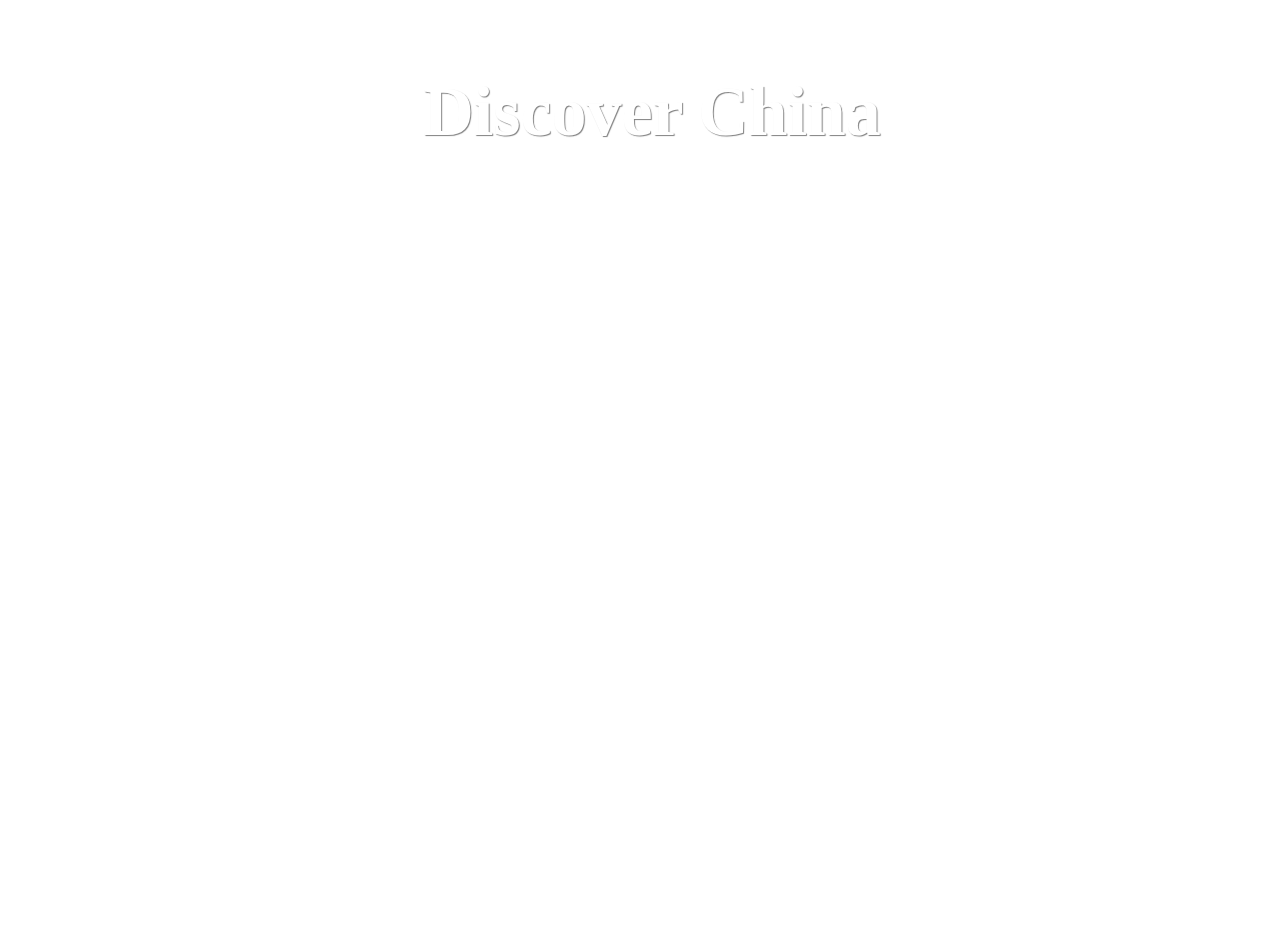
<file: home.html>
<!DOCTYPE html>
<html>
<head>
	<meta charset="utf-8">
	<meta name="viewport" content="width=device-width, initial-scale=1">
	<title></title>
	<link href="home.css" rel="stylesheet">
</head>
<body style="background-image:url(https://images.unsplash.com/photo-1555088835-2bf9ce0b0e57?ixlib=rb-1.2.1&ixid=MnwxMjA3fDB8MHxwaG90by1wYWdlfHx8fGVufDB8fHx8&auto=format&fit=crop&w=2069&q=80)";>
<main class="main">
  <section class="cardlg">
    <h1 id='title'>Discover China</h1>
  </section>

<section class="cards">
  <!--first card-->
    <a class="web" href="hainan.html"><section class="cardb" style="background-image: url('https://images.unsplash.com/photo-1625048287286-f5e42ca2ef2a?ixlib=rb-1.2.1&ixid=MnwxMjA3fDB8MHxwaG90by1wYWdlfHx8fGVufDB8fHx8&auto=format&fit=crop&w=1065&q=80'); background-position: center right;">
      <p class="cardtextp">Sanya</p >
      <h1 class="cardtexth">Hainan</h1>
    </section></a>
     <!--second card-->
    <a class="web" href="yunnan.html"><section class="cardb" style="background-image: url('https://images.unsplash.com/photo-1576033628095-f92e2558e91b?ixlib=rb-1.2.1&ixid=MnwxMjA3fDB8MHxwaG90by1wYWdlfHx8fGVufDB8fHx8&auto=format&fit=crop&w=776&q=80'); background-position: center right;">
      <p class="cardtextp">Lijiang</p >
      <h1 class="cardtexth">Yunnan</h1>
    </section></a>
     <!--third card-->
    <a class="web" href="sichuan.html"><section class="cardb" style="background-image: url('https://images.unsplash.com/photo-1627209011444-a920214c51d5?ixlib=rb-1.2.1&ixid=MnwxMjA3fDB8MHxwaG90by1wYWdlfHx8fGVufDB8fHx8&auto=format&fit=crop&w=774&q=80'); background-position: center right;">
      <p class="cardtextp">Chengdu</p >
      <h1 class="cardtexth">Sichuan</h1>
    </section></a>
     <!--forth card-->
    
     <a class='web'href="tibet.html"><section class="cardb" style="background-image:url('https://images.unsplash.com/photo-1617637187184-877dd268ec44?ixlib=rb-1.2.1&ixid=MnwxMjA3fDB8MHxwaG90by1wYWdlfHx8fGVufDB8fHx8&auto=format&fit=crop&w=2070&q=80')">
      <p class="cardtextp">Lhasa</p >
      <h1 class="cardtexth">Tibet</h1>
    </section></a>
</section>
</main>


	
</main>
</body>
</html>
</file>
<file: home.css>
.blue{color: steelblue;font-family:Roboto Slab;margin-top: 20px;margin-left: 50px;margin-right: 50px;margin-buttom: 50px;font-size: 25px;}



.ws:hover{background-color: lightskyblue;color: lightpink;opacity: 90%;}

@import url(//netdna.bootstrapcdn.com/font-awesome/3.2.1/css/font-awesome.css);

fieldset, label { margin: 0; padding: 0; }
body{ margin: 20px; }
h1 { font-size: 1.5em; margin: 10px; }

.name{background-size:width:20%% ; height:15%; box-shadow:10px 10px 5px #ccc; 
  background-color:lightpink;font-family:'Quintessential', cursive ;
   font-size:380%; color:white;text-align: center;}
}
.rating { 
  border: none;
  float: left;
}

.rating > input { display: none; } 
.rating > label:before { 
  margin: 5px;
  font-size: 1.25em;
  font-family: FontAwesome;
  display: inline-block;
  content: "\f005";
}

.rating > .half:before { 
  content: "\f089";
  position: absolute;
}

.rating > label { 
  color: #ddd; 
 float: right; 
}



.rating > input:checked ~ label, /* show gold star when clicked */
.rating:not(:checked) > label:hover, /* hover current star */
.rating:not(:checked) > label:hover ~ label { color: #FFD700;  } /* hover previous stars in list */

.rating > input:checked + label:hover, /* hover current star when changing rating */
.rating > input:checked ~ label:hover,
.rating > label:hover ~ input:checked ~ label, /* lighten current selection */
.rating > input:checked ~ label:hover ~ label { color: #FFED85;  } 

   










.link{text-decoration: none;background-color: skyblue;
  color: white;margin-left: -6px;padding: 10px;font-family: Rowdies;}

.link:hover{background-color: lightblue;opacity: 80%;}
 
 .container{font-family:satisfy;text-shadow: 5px 5px 5px grey;text-align: center;}
.container:hover{color:lightblue;background-color:lightyellow;}


#six{font-size: 20px;}

table {
  margin: 0 auto;
  text-align: center;
  border-collapse: collapse;
  border: 1px solid #d4d4d4;
  font-size: 20px;
  background: #fff;
}

table th, 
table tr:nth-child(2n+2) {
  background: #e7e7e7;
}
 
table th, 
table td {
  padding: 20px 50px;
}
 
table th {
  border-bottom: 1px solid #d4d4d4;
}     

.pp{color: steelblue;background-color: white;font-family:Patrick Hand;margin-top: 50px;margin-left: 50px;margin-right: 50px;margin-buttom: 50px;font-size: 30px;}



*,
*:before,
*:after {
	box-sizing: border-box;
}

section {
  max-width: 1000px;
  margin: 2.6em auto;
  padding: 0 4%;
}

}
.photo-stack-grid {
  list-style: none;
  margin: 0;
  padding: 0;
  text-align: center;
}
.photo-stack-grid:after {
  content: " ";
  display: table;
  clear: both;
}
.photo-stack-grid li {
  width: 46%;
  float: left;
  margin: 0 8% 2.8em 0;
}
.photo-stack-grid li:nth-child(2n) {
  margin-right: 0;
}

.photo-stack-grid li:nth-child(2n + 1) {
  clear: left;
}

.photo-stack-grid a {
  display: block;
  color: #333;
  text-decoration: none;
  font: 600 0.8em/1.3 "Open Sans", sans-serif;
  
}
span {
  text-overflow: ellipsis;
  white-space: nowrap;
  overflow: hidden;
  display: block;
}
.photo-stack {
	position: relative;
	margin: 0 4% 2em;
  display: block;
}
.photo-stack:before,
.photo-stack:after,
.photo-stack img {
	display: block;
	background: #ccc;
	border: 5px solid #fff;
  border-radius: 3px;
	padding: 1px;
	
}
.photo-stack:before,
.photo-stack:after {
  content: '';
	position: absolute;
	left: 0px;
	top: 0px;
	width: 100%;
	height: 100%;
	background: #969289;
  box-shadow: 0 1px 3px 1px rgba(0, 0, 0, 0.3);
  transform: rotate(6deg);
}
.photo-stack:after {
	transform: rotate(10deg);
  z-index: -1;
}
.photo-stack img {
	transform: rotate(0deg);
	width: 100%;
  box-shadow: 0 0 1px 1px rgba(0, 0, 0, 0.2),
              0 14px 18px -12px rgba(0, 0, 0, 0.9);
}

h4{
  padding: 2% 1%;
  margin: auto;
  letter-spacing: 9px;
  font-size: 50px;
  color: #6d94d6;
  text-shadow: 0px 1px 0px #6a9ef7;
  filter: drop-shadow(2px 2px 20px #76a0b3);
}


.bb{border-width: 7px;border-style: dotted;border-radius: 15px 50px;border-color: aliceblue;}


#slider-wrapper {
  width: 940px;
  height: 470px;
  margin: 50px auto;
  position: relative;
  margin-bottom: 0px;
  background: rgba(0, 0, 0, 0.5);
  overflow: hidden;
}

#s1 {
  padding: 6px;
  background: #000000;
  position: absolute;
  left: 50%;
  bottom: 25px;
  margin-left: -36px;
  border-radius: 20px;
  opacity: 0.3;
  cursor: pointer;
  z-index: 999;
}

#s2 {
  padding: 6px;
  background: #000000;
  position: absolute;
  left: 50%;
  bottom: 25px;
  margin-left: -12px;
  border-radius: 20px;
  opacity: 0.3;
  cursor: pointer;
  z-index: 999;
}

#s3 {
  padding: 6px;
  background: #000000;
  position: absolute;
  left: 50%;
  bottom: 25px;
  margin-left: 12px;
  border-radius: 20px;
  opacity: 0.3;
  cursor: pointer;
  z-index: 999;
}

#s4 {
  padding: 6px;
  background: #000000;
  position: absolute;
  left: 50%;
  bottom: 25px;
  margin-left: 36px;
  border-radius: 20px;
  opacity: 0.3;
  cursor: pointer;
  z-index: 999;
}

#s1:hover,
#s2:hover,
#s3:hover,
#s4:hover {
  opacity: .50;
}

.inner-wrapper {
  width: 940px;
  height: 470px;
  position: absolute;
  top: 0;
  left: 0;
  margin-bottom: 0px;
  overflow: hidden;
}

.control {
  display: none;
}

#Slide1:checked ~ .overflow-wrapper {
  margin-left: 0%;
}

#Slide2:checked ~ .overflow-wrapper {
  margin-left: -100%;
}

#Slide3:checked ~ .overflow-wrapper {
  margin-left: -200%;
}

#Slide4:checked ~ .overflow-wrapper {
  margin-left: -300%;
}

#Slide1:checked + #s1 {
  opacity: 1;
}

#Slide2:checked + #s2 {
  opacity: 1;
}

#Slide3:checked + #s3 {
  opacity: 1;
}

#Slide4:checked + #s4 {
  opacity: 1;
}

.overflow-wrapper {
  width: 400%;
  height: 100%;
  position: absolute;
  top: 0;
  left: 0;
  overflow-y: hidden;
  z-index: 1;
  -webkit-transition: all 0.3s ease-in-out;
  -moz-transition: all 0.3s ease-in-out;
  -o-transition: all 0.3s ease-in-out;
  transition: all 0.3s ease-in-out;
}

.slide img {
  width: 25%;
  float: left;
}

arial, sans-serif;
  font-size: 16px;
  font-weight: 400;
  text-rendering: optimizeLegibility;
}

div.table-title {
   display: block;
  margin: auto;
  max-width: 600px;
  padding:5px;
  width: 100%;
}

.table-title h3 {
   color: #fafafa;
   font-size: 30px;
   font-weight: 400;
   font-style:normal;
   font-family: "Roboto", helvetica, arial, sans-serif;
   text-shadow: -1px -1px 1px rgba(0, 0, 0, 0.1);
   text-transform:uppercase;
}


/*** Table Styles **/

.table-fill {
  background: white;
  border-radius:3px;
  border-collapse: collapse;
  height: 320px;
  margin: auto;
  max-width: 600px;
  padding:5px;
  width: 100%;
  box-shadow: 0 5px 10px rgba(0, 0, 0, 0.1);
  animation: float 5s infinite;
}
 
th {
  color:#D5DDE5;;
  background:#1b1e24;
  border-bottom:4px solid #9ea7af;
  border-right: 1px solid #343a45;
  font-size:23px;
  font-weight: 100;
  padding:24px;
  text-align:left;
  text-shadow: 0 1px 1px rgba(0, 0, 0, 0.1);
  vertical-align:middle;
}

th:first-child {
  border-top-left-radius:3px;
}
 
th:last-child {
  border-top-right-radius:3px;
  border-right:none;
}
  
tr {
  border-top: 1px solid #C1C3D1;
  border-bottom-: 1px solid #C1C3D1;
  color:#666B85;
  font-size:16px;
  font-weight:normal;
  text-shadow: 0 1px 1px rgba(256, 256, 256, 0.1);
}
 
tr:hover td {
  background:#4E5066;
  color:#FFFFFF;
  border-top: 1px solid #22262e;
}
 
tr:first-child {
  border-top:none;
}

tr:last-child {
  border-bottom:none;
}
 
tr:nth-child(odd) td {
  background:#EBEBEB;
}
 
tr:nth-child(odd):hover td {
  background:#4E5066;
}

tr:last-child td:first-child {
  border-bottom-left-radius:3px;
}
 
tr:last-child td:last-child {
  border-bottom-right-radius:3px;
}
 
td {
  background:#FFFFFF;
  padding:20px;
  text-align:left;
  vertical-align:middle;
  font-weight:300;
  font-size:18px;
  text-shadow: -1px -1px 1px rgba(0, 0, 0, 0.1);
  border-right: 1px solid #C1C3D1;
}

td:last-child {
  border-right: 0px;
}

th.text-left {
  text-align: left;
}

th.text-center {
  text-align: center;
}

th.text-right {
  text-align: right;
}

td.text-left {
  text-align: left;
}

td.text-center {
  text-align: center;
}

td.text-right {
  text-align: right;
}

   

#MAINgallery{
  position:relative;
  width:100%;
  overflow:hidden;
  padding-bottom:40%;
}
.Gal_Slider{
  position:absolute;
  top:0px
  left:0%;
  width:100%;
}
.Gal_Foto{
  position:absolute;
  top:0px
  left:0%;
  width:100%;
}
.ArwLeft{
  cursor:pointer;
  width:40px;
  height:60px;
  position:absolute;
  left:0px;
  top:46%;
  background:black;
  color:white;
  font-size:24px;
  font-weight:bold;
  text-align:center;
  line-height:40px;
}
.ArwRight{
  cursor:pointer;width:40px;
  height:60px;
  position:absolute;
  right:0px;
  top:46%;
  background:black;
  color:white;
  font-size:24px;
  font-weight:bold;
  text-align:center;
  line-height:40px;
}
.MyIMG{
width:100%;height: 100%;
}
.trans_anim_all_class{
-moz-transition: all 0.5s;
-webkit-transition: all 0.35s;
-ms-transition: all 0.5s;
-o-transition: all 0.5s;
transition: all 0.5s;
}









.link{text-decoration: none;background-color: grey;
  color: white;margin-left: -6px;padding: 10px;font-family: Rowdies;}

.link:hover{background-color: lightblue;opacity: 80%;}



* {
  margin:0;
  padding:0;
  font-family:"Helvetica Neue", Helvetica, Sans-serif;
  word-spacing:-2px;
}

#vgy{  font-size:30px;
  font-weight:bold;
  color:#191919;
  -webkit-font-smoothing: antialiased;
}

#gyv{
  font-weight:normal;
  font-size:10px;
  color:#888;
  padding:5px 0;
}

.message {
background:#181818;
color:#FFF;
position: absolute;
top: -250px;
left: 0;
width: 100%;
height: 250px;
padding: 20px;
transition: top 300ms cubic-bezier(0.17, 0.04, 0.03, 0.94);
overflow: hidden;
box-sizing: border-box;
  
}

.message h1 {
  color:#FFF;
}

#toggle {
  position:absolute;
  appearance:none;
  cursor:pointer;
  left:-100%;
  top:-100%;
}

#toggle + label {
  position:absolute;
  cursor:pointer;
  padding:10px;
  background: #26ae90;
width: 100px;
border-radius: 3px;
padding: 8px 10px;
color: #FFF;
line-height:20px;
font-size:12px;
text-align:center;
-webkit-font-smoothing: antialiased;
cursor: pointer;
  margin:20px 50px;
  transition:all 500ms ease;
}
#toggle + label:after {
  content:"Open" 
}

.cont{
transition: margin 300ms cubic-bezier(0.17, 0.04, 0.03, 0.94);
  padding:5em 3em;
}

#toggle:checked ~ .message {
  top: 0;
}

#toggle:checked ~ .container {
  margin-top: 250px;
}

#toggle:checked + label {
  background:#dd6149;
}

#toggle:checked + label:after {
  content:"Close"
}




 input,
span,
label,
textarea {
  font-family: 'Ubuntu', sans-serif;
  display: block;
  margin: 10px;
  padding: 5px;
  border: none;
  font-size: 22px;
}

textarea:focus,
input:focus {
  outline: 0;
}
/* Question */

input.question,
textarea.question {
  font-size: 48px;
  font-weight: 300;
  border-radius: 2px;
  margin: 0;
  border: none;
  width: 80%;
  background: rgba(0, 0, 0, 0);
  transition: padding-top 0.2s ease, margin-top 0.2s ease;
  overflow-x: hidden; /* Hack to make "rows" attribute apply in Firefox. */
}
/* Underline and Placeholder */

input.question + label,
textarea.question + label {
  display: block;
  position: relative;
  white-space: nowrap;
  padding: 0;
  margin: 0;
  width: 10%;
  border-top: 1px solid red;
  -webkit-transition: width 0.4s ease;
  transition: width 0.4s ease;
  height: 0px;
}

input.question:focus + label,
textarea.question:focus + label {
  width: 80%;
}

input.question:focus,
input.question:valid {
  padding-top: 35px;
}

textarea.question:valid,
textarea.question:focus {
  margin-top: 35px;
}

input.question:focus + label > span,
input.question:valid + label > span {
  top: -100px;
  font-size: 22px;
  color: #33;
}

textarea.question:focus + label > span,
textarea.question:valid + label > span {
  top: -150px;
  font-size: 22px;
  color: #333;
}

input.question:valid + label,
textarea.question:valid + label {
  border-color: green;
}

input.question:invalid,
textarea.question:invalid {
  box-shadow: none;
}

input.question + label > span,
textarea.question + label > span {
  font-weight: 300;
  margin: 0;
  position: absolute;
  color: #8F8F8F;
  font-size: 48px;
  top: -66px;
  left: 0px;
  z-index: -1;
  -webkit-transition: top 0.2s ease, font-size 0.2s ease, color 0.2s ease;
  transition: top 0.2s ease, font-size 0.2s ease, color 0.2s ease;
}

input[type="submit"] {
  -webkit-transition: opacity 0.2s ease, background 0.2s ease;
  transition: opacity 0.2s ease, background 0.2s ease;
  display: block;
  opacity: 0;
  margin: 10px 0 0 0;
  padding: 10px;
  cursor: pointer;
}

input[type="submit"]:hover {
  background: #EEE;
}

input[type="submit"]:active {
  background: #999;
}

input.question:valid ~ input[type="submit"], textarea.question:valid ~ input[type="submit"] {
  -webkit-animation: appear 1s forwards;
  animation: appear 1s forwards;
}

input.question:invalid ~ input[type="submit"], textarea.question:invalid ~ input[type="submit"] {
  display: none;
}

@-webkit-keyframes appear {
  100% {
    opacity: 1;
  }
}

@keyframes appear {
  100% {
    opacity: 1;
  }
}
 
@
@import url(https://fonts.googleapis.com/css?family=Raleway);

*, *:before, *:after{
  margin: 0;
  padding: 0;
  -webkit-box-sizing: border-box;
  -moz-box-sizing:border-box;
  box-sizing: border-box;
}



.main-title{
  color: #2d2d2d;
  text-align: center;
  text-transform: capitalize;
  padding: 0.7em 0;
}

.bhu{
  padding: 1em 0;
  float: left;
  width: 50%;
}
@media screen and (max-width: 640px){
  .bhu{
    display: block;
    width: 100%;
  }
}

@media screen and (min-width: 900px){
  .bhu{
    width: 33.33333%;
  }
}

.bhu .title{
  color: #1a1a1a;
  text-align: center;
  margin-bottom: 10px;
}

.content {
  position: relative;
  width: 90%;
  max-width: 400px;
  margin: auto;
  overflow: hidden;
}

.content .content-overlay {
  background: rgba(0,0,0,0.7);
  position: absolute;
  height: 99%;
  width: 100%;
  left: 0;
  top: 0;
  bottom: 0;
  right: 0;
  opacity: 0;
  -webkit-transition: all 0.4s ease-in-out 0s;
  -moz-transition: all 0.4s ease-in-out 0s;
  transition: all 0.4s ease-in-out 0s;
}

.content:hover .content-overlay{
  opacity: 1;
}

.content-image{
  width: 100%;
}

.content-details {
  position: absolute;
  text-align: center;
  padding-left: 1em;
  padding-right: 1em;
  width: 100%;
  top: 50%;
  left: 50%;
  opacity: 0;
  -webkit-transform: translate(-50%, -50%);
  -moz-transform: translate(-50%, -50%);
  transform: translate(-50%, -50%);
  -webkit-transition: all 0.3s ease-in-out 0s;
  -moz-transition: all 0.3s ease-in-out 0s;
  transition: all 0.3s ease-in-out 0s;
}

.content:hover .content-details{
  top: 50%;
  left: 50%;
  opacity: 1;
}

.content-details h3{
  color: #fff;
  font-weight: 500;
  letter-spacing: 0.15em;
  margin-bottom: 0.5em;
  text-transform: uppercase;
}

.content-details p{
  color: #fff;
  font-size: 0.8em;
}

.fadeIn-bottom{
  top: 80%;
}

.fadeIn-top{
  top: 20%;
}

.fadeIn-left{
  left: 20%;
}

.fadeIn-right{
  left: 80%;
}

>
@import url('https://fonts.googleapis.com/css?family=Roboto:300');

body {
  background: #262626;
  box-sizing: border-box;
  font-family: 'Roboto', sans-serif }
.grid {
  display: grid;
  grid-template-columns: repeat(auto-fill, minmax(300px, 1fr));
  grid-gap: 50px;
  align-items: stretch;
  width: 100%;
  margin: auto 0;
}

@media (min-width: 576px) and (max-width: 767.98px) {
  .grid {
    width: 540px;
  }
}

@media (min-width: 768px) and (max-width: 991.98px) {
  .grid {
    width: 720px;
  }
}

@media (min-width: 992px)
{
  .grid {
    width: 960px;
  }
}

@media (min-width: 1200px)
{
  .grid {
    width: 1140px;margin-left: 130px;
  }
}

.mycard {
  text-align: center;
  position: relative;
  border-radius: 15px;
  padding: 40px 20px;
  box-shadow: 0 10px 15px rgba(0, 0, 0, 0.2);
  transition: .5s;
  overflow: hidden;
}

.mycard:hover {
  transform: scale(1.1);
}

.basic,
.basic .title .fa {
  background: linear-gradient(-45deg, #f403d1, #64b5f6);
}

.standard,
.standard .title .fa{
  background: linear-gradient(-45deg, #ffec61, #f321d7);
}

.premium,
.premium .title .fa {
  background: linear-gradient(-45deg, #24ff72, #9a4eff);
}

.mycard::before {
  content: '';
  position: absolute;
  bottom: 0;
  left: 0;
  width: 100%;
  height: 40%;
  background: rgba(255, 255, 255, 0.1);
  z-index: 1;
  transform: skewY(-5deg) scale(1.5);
}

.title .fa {
  color: #fff;
  font-size: 60px;
  width: 100px;
  height: 100px;
  border-radius: 50%;
  text-align: center;
  line-height: 100px;
  box-shadow: 0 10px 10px rgba(0, 0, 0, 0.20);
}

.title h2 {
  position: relative;
  margin: 20px 0 0;
  color: #fff;
  font-size: 28px;
  z-index: 2;
}

.price {
  position: relative;
  z-index: 2;
}

.price h4 {
  margin: 0;
  padding: 20px 0;
  color: #fff;
  font-size: 60px;
}

.option {
  position: relative;
  z-index: 2;
}

.option ul {
  margin: 0;
  padding: 0;
}

.option ul li {
  margin: 0 0 10px;
  padding: 0;
  list-style: none;
  color: #fff;
  font-size: 16px;
}

.mycard a {
  position: relative;
  z-index: 2;
  border-radius: 8px;
  margin: 30px auto 8px;
  text-decoration: none;
  box-shadow: 0 5px 10px rgba(0, 0, 0, 0.20);
  font-family: Arial,Helvetica Neue,Helvetica,sans-serif;
  font-weight: bold;
}




body {
  
  background-size: cover;
background-repeat: no-repeat;
   align-items: center;
  justify-content: center;
}
#title{
  font-size: 70px;
  color: white;
  font-family: cursive;
  font-style: bold;
  text-align: center;
  text-shadow: 1px 1px 1px gray;
}

.web{
  text-decoration: none;
}
.cardlg{
  padding: 20px 16px 40px 40px;
  display: flex;
  flex-direction: column;
  justify-content: flex-beginning;
}
.cards {
  padding-left: 220px;
  height: 232px;
  margin: 0 -88px 0 0;
  display: flex;
  align-self: flex-end;
}
.cardb {
background-size: cover; 
background-position: center center;
  border-radius: 8px;
  width: 200px;
  height: 300px; 
  margin: 0 8px;
  padding: 24px 16px;
  display: flex;
  flex-direction: column;
  justify-content: flex-end;
  cursor: pointer;
  transition: 0.3s ease;
}
.cardb:hover{
  margin: -8px 8px 0;
}
 .cardtextp {
  font-family:cursive;
    font-size: 20px;
    color: white;
    opacity: 0.8;

  }
  
  .cardtexth {
    font-family:cursive;
    font-size: 40px;
    font-weight: 400;
    letter-spacing: 1.4px;
    color: white;
  } 
/*sichuan bar*/
.sichuanbar{
  position: fixed;
  top: 0;
  left: 0;
  z-index: 9999;
  width: 100%;
  height: 50px;
  background-color: #00a087;
}
.sibar{
  padding-right: 40px;
  color: white;
  font-family: cursive;
  font-size: 20px;
  opacity: 0.8;
}
#siheader{
  margin-left: 535px;
}



/*sichuan traveling*/
.mingzi{
color:#00a087; ;
font-family: cursive;
font-size: 80px;
text-shadow:1px 1px 1px white;
margin-top: 80px;
}
#siintro{
  font-family: cursive;
  margin: 30px 50px 30px 50px;
  display: inline;
}
#readmore{
  font-family: cursive;
  margin: 30px 50px 30px 50px;
  display: inline;
  color: black;
}
/*panda*/
.panda{
  font-family: cursive;
  color: white;
  font-size: 50px;
 padding-top: 100px;
}
#map{
  float: left;
  margin-left: 50px;
  font-family: cursive;
  font-size: 30px;
  color: white;
}
.pandaintro{
  color: white;
  font-size: 30px;
  font-family: cursive;
  text-indent: 50px;
  line-height: 85px;
  text-shadow:2px 2px 2px darkgreen;
  padding-left: 50px;
}
/* sichuan jingdian  */
.card-image {
  display: block;
  min-height: 20rem; /* layout hack */
  background: #fff center center no-repeat;
  background-size: cover;
  filter: blur(3px); /* blur the lowres image */
}

.card-image > img {
  display: block;
  width: 100%;
  opacity: 0; /* visually hide the img element */
}

.card-image.is-loaded {
  filter: none; /* remove the blur on fullres image */
  transition: filter 1s;
}




/* Layout Styles */
html, body {
  width: 100%;
  height: 100%;
  margin: 0;
  font-size: 16px;
  font-family: sans-serif;
}

.card-list {
  display: block;
  margin: 1rem auto;
  padding: 0;
  font-size: 0;
  text-align: center;
  list-style: none;
}

.card {
  display: inline-block;
  width: 90%;
  max-width: 20rem;
  margin: 1rem;
  font-size: 1rem;
  text-decoration: none;
  overflow: hidden;
  box-shadow: 0 0 3rem -1rem rgba(0,0,0,0.5);
  transition: transform 0.1s ease-in-out, box-shadow 0.1s;
}

.card:hover {
  transform: translateY(-0.5rem) scale(1.0125);
  box-shadow: 0 0.5em 3rem -1rem rgba(0,0,0,0.5);
}

.card-description {
  display: block;
  padding: 1em 0.5em;
  color: #515151;
  text-decoration: none;
}

.card-description > h2 {
  margin: 0 0 0.5em;
}

.card-description > p {
  margin: 0;
}
/*Tibet*/
/*bar*/
.tab-bar {

  margin: 30px auto;
  display: -webkit-box;
  display: -ms-flexbox;
  display: flex;
  list-style-type: none;

}


.tab {
  width: 150px;
  padding: 20px 0;
  background: white;
  color: #607D8B;
  overflow: hidden;
  text-align: center;
  cursor: pointer;
  position: relative;
  margin-top: 0px;
}
.tab:hover{
  background-color: lightgray;
}
.connection{
  text-decoration: none;
}

.indicator {
  width: 150px;
  height: 3px;
  background: #2196F3;
  position: absolute;
  margin-top: 58px;
  margin-left:0;
}
#header{
  padding-left: 380px;
}
.fixed-nav-bar {
  position: fixed;
  top: 0;
  left: 0;
  z-index: 9999;
  width: 100%;
  height: 50px;
}
/*content*/
#tibetmingzi{
  color: white ;
font-family: cursive;
font-size: 80px;
text-shadow:1px 1px 1px white;
margin-top: 80px;
}
.intro{
  font-size: 20px;
  font-family: cursive;
  background-color:white;
  opacity: 0.5;
}
.colwmn{
  float: left;
  width: 50%;
  text-align:center;
}
.basic1{
  font-family: cursive;
  font-size: 20px;
  color: white;
  text-shadow: 2px 2px 2px gray;
}
/*tibet form*/
#following{
  float: left;
  width: 100%;
}
.basicinformation{
  font-family: cursive;
  color: white;
  font-size: 40px;
}
#form_name{
  display: inline;
  color: white;
  font-family: cursive;
  font-size: 25px;
  margin-left: 100px;
}
.form{
  color: white;
  margin-left: 100px;
  font-family: cursive;
  font-size: 25px;
}
#little{
  color: white;
  font-family: cursive;
}
.colwmn_form{
  float: left;
  width: 33.3%;
}
#form_age{
  color: white;
  margin-left: 100px;
}
#form_heart{
  color: white;
  margin-left: 100px;
}
#form_respiratory{
  color: white;
  margin-left: 100px;
}
#date{
  color: white;
  margin-left: 100px;
  font-family: cursive;
  font-size: 25px;
}
#endform{
  float: left;
  width: 100%;
}
/*attractions*/
#attractions{
  font-family: cursive;
  color: white;
  font-size: 40px;
}
#foot{
  float: left;
  width: 100%;
}
</file>
